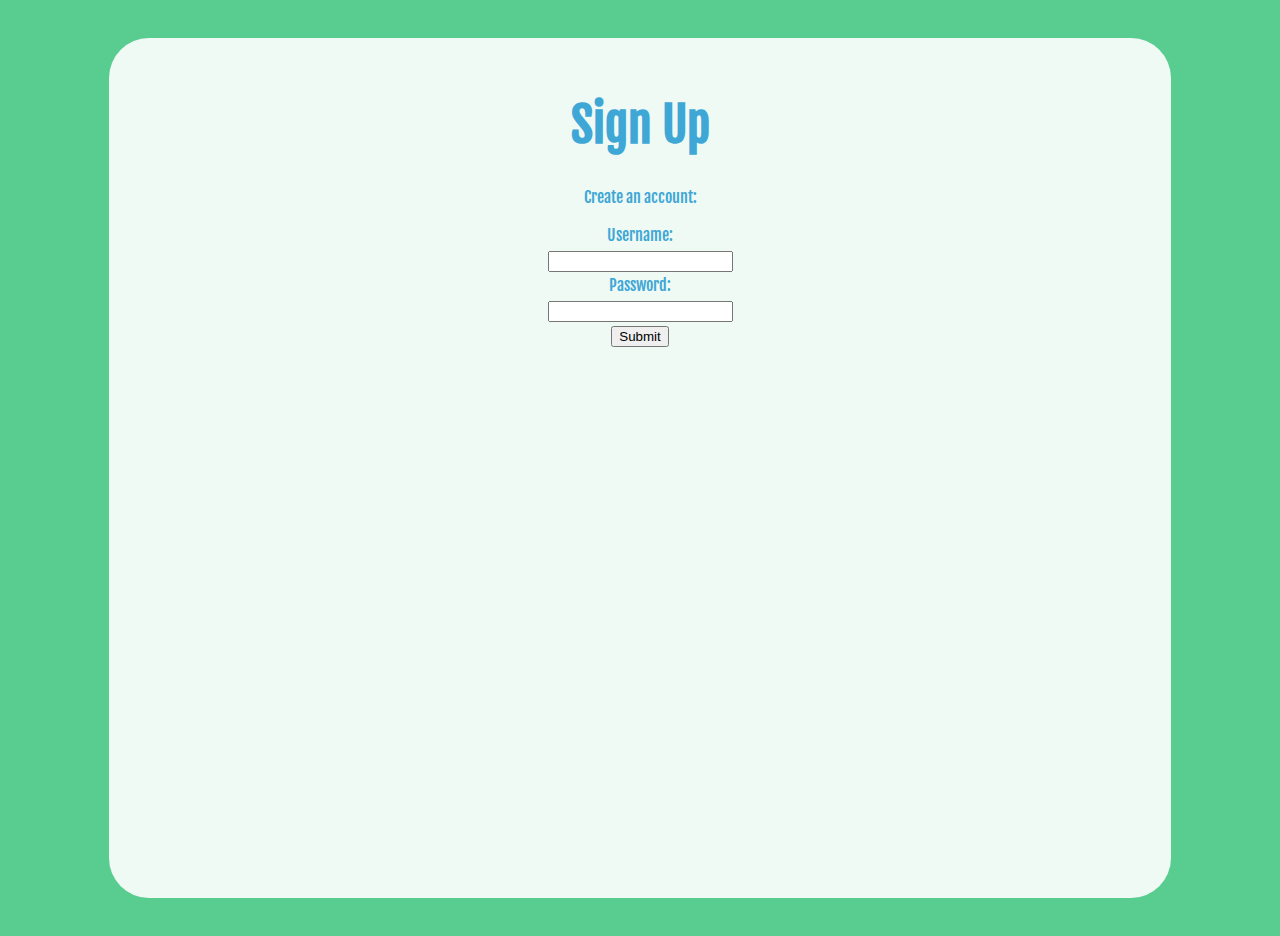
<file: HTML/HTML Form Validation/formValidation.html>
<!DOCTYPE html>
<html lang="en" dir="ltr">
  <head>
    <meta charset="utf-8">
    <title>Sign Up Page</title>
    <link rel="stylesheet" href="style.css" type="text/css">
    <link href="https://fonts.googleapis.com/css?family=Fjalla+One" rel="stylesheet">
  </head>
  <body>
    <section class="overlay">
			<h1>Sign Up</h1>
      <p>Create an account:</p>
      <form action="submission.html" method="GET">
        <label for="username">Username:</label>
        <br>
				<input id="username" name="username" type="text" required minlength="3" maxlength="15">
        <br>
        <label for="pw">Password:</label>
        <br>
        <!--Add the pattern attribute to the input below-->
				<input id="pw" name="pw" type="password" required minlength="8" maxlength="15">
        <br>
        <input type="submit" value="Submit">
      </form>
    </section>
  </body>
</html>
</file>
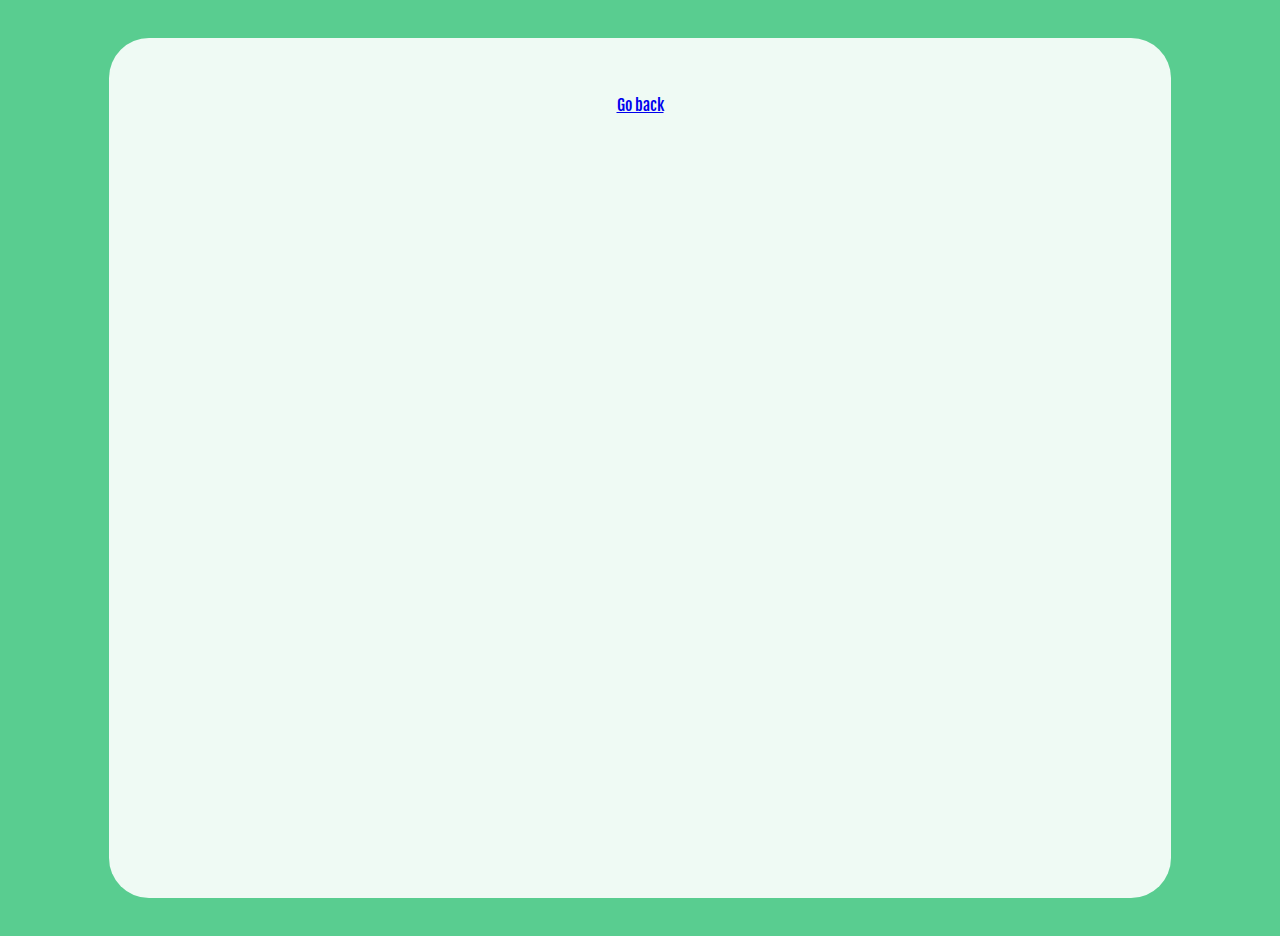
<file: HTML/HTML Form Validation/submission.html>
<!DOCTYPE html>
<html lang="en" dir="ltr">
  <head>
    <meta charset="utf-8">
    <title>Required</title>
    <link rel="stylesheet" href="style.css" type="text/css">
    <link href="https://fonts.googleapis.com/css?family=Fjalla+One" rel="stylesheet">
    <script type="text/javascript" src="login.js" defer></script>
  </head>
  <body>
    <section class="overlay">
      <h1 id="message"></h1>
      <a href="index.html">Go back</a>
    </section>
  </body>
</html>
</file>
<file: HTML/HTML Form Validation/style.css>
body {
  background-color: #59CD90;
  color: #3FA7D6;
  font-family: "Fjalla One", Arial;
}

form {
  line-height: 25px;
}

h1 {
  font-size: 3em;
  overflow: break;
}

.overlay {
  width: 80%;
  min-width: 30%;
  margin: 3% auto;
  display: block;
  padding: 2%;
  height: 90vh;
  background-color: rgba(255, 255, 255, 0.9);
  border-radius: 40px;
  text-align: center;
}
</file>
